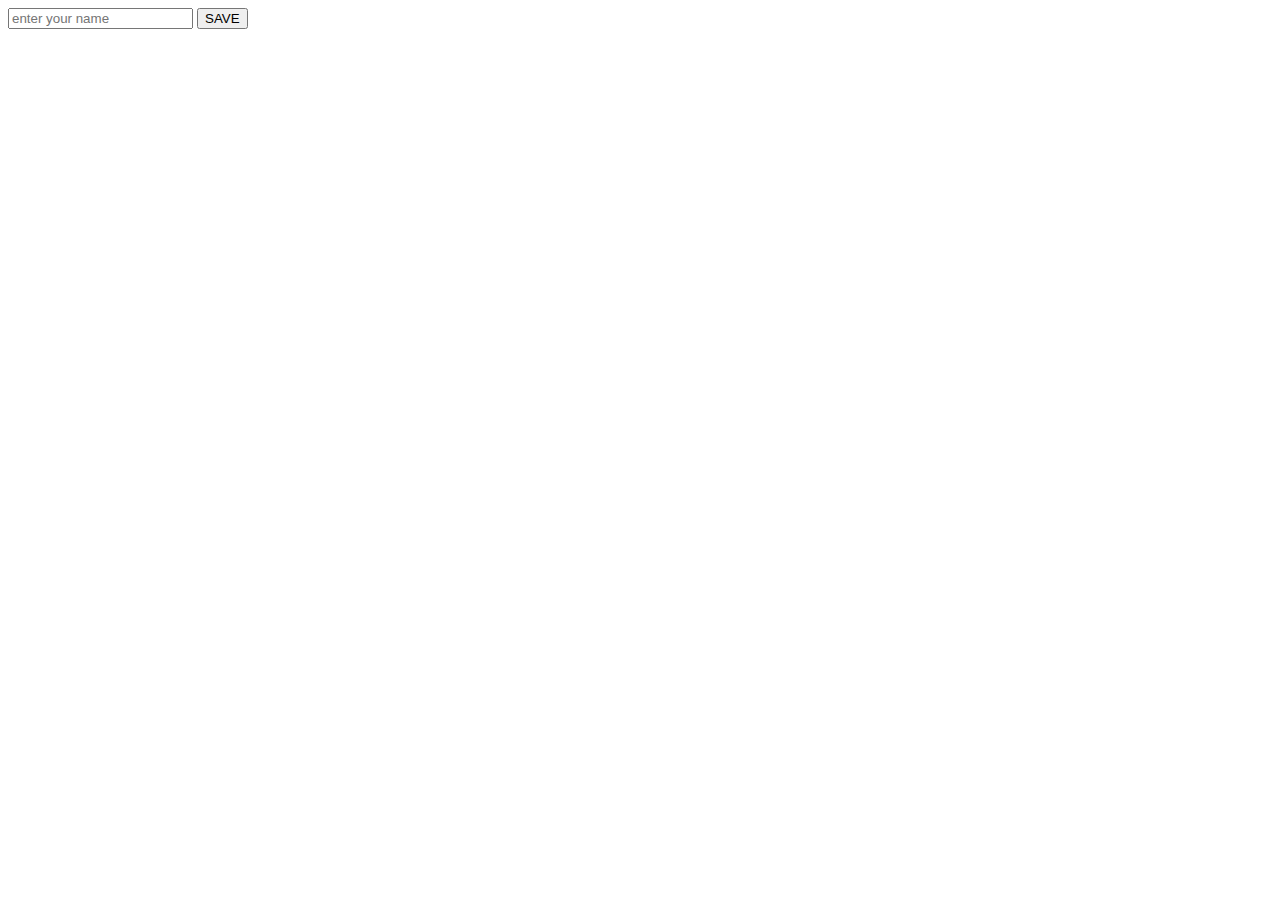
<file: js storage/index.html>
<!DOCTYPE html>
<html lang="en">
<head>
  <meta charset="UTF-8">
  <meta name="viewport" content="width=device-width, initial-scale=1.0">
  <meta http-equiv="X-UA-Compatible" content="ie=edge">
  <title>On Off</title>
  <style media="screen">
    #incorect{color: red}
  </style>
</head>
<body>

<input  type="text" placeholder="enter your name">
<button id="but"> SAVE </button>
<div id="alert"> <span id="incorect"></span></div>


<script src="locStorage.js">
</script>


</body>
</html>
</file>
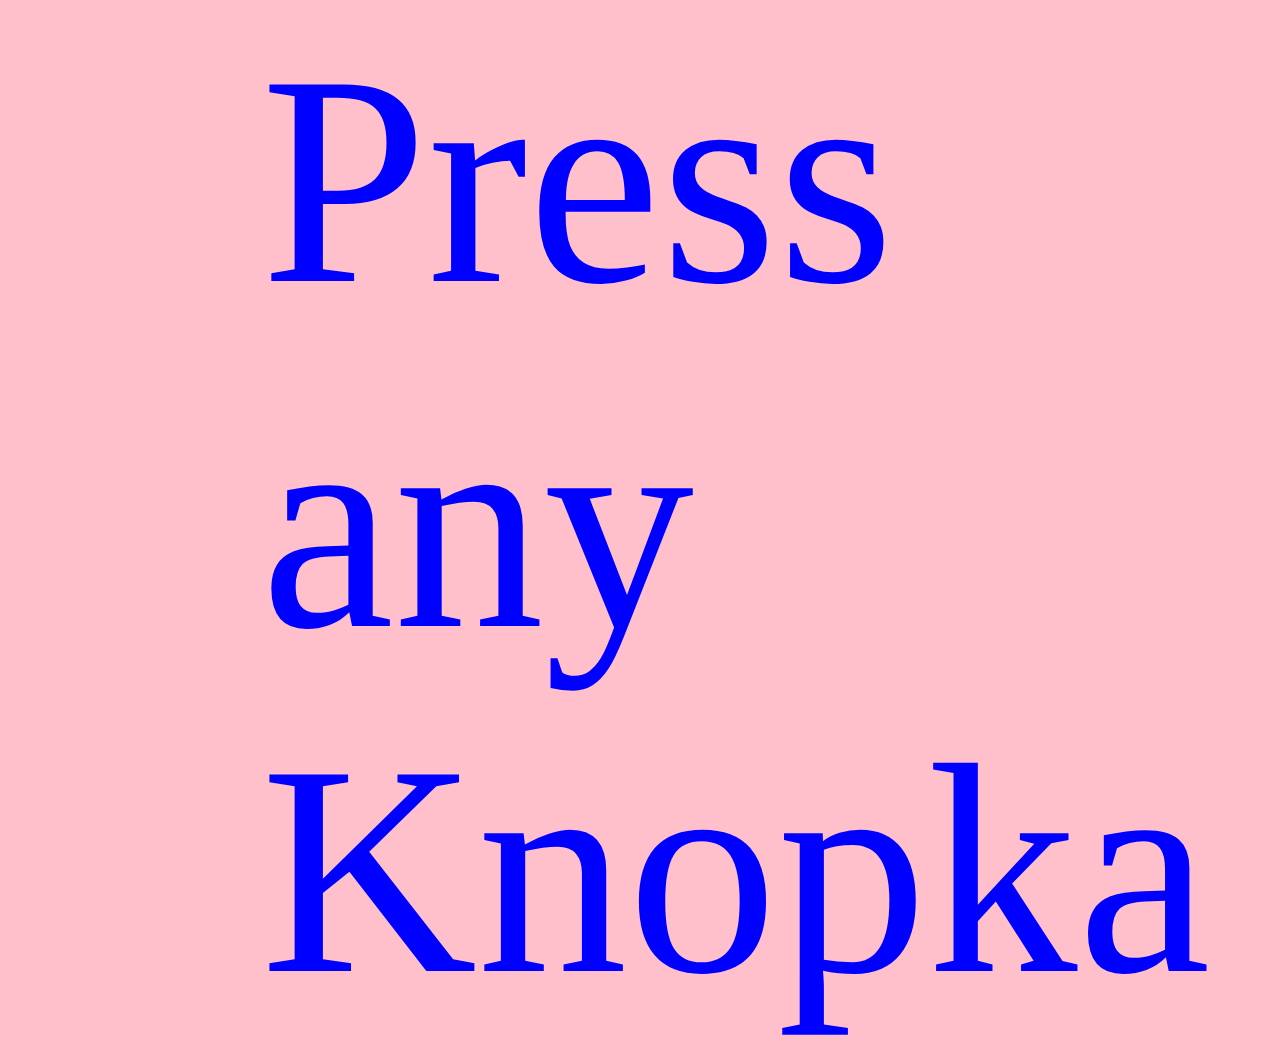
<file: keycodes/indexkey.html>
<!DOCTYPE html>
<html lang="en">
<head>
  <meta charset="UTF-8">
  <meta name="viewport" content="width=device-width, initial-scale=1.0">
  <meta http-equiv="X-UA-Compatible" content="ie=edge">
  <title>Document</title>
<link rel="stylesheet" href="style.css">
</head>
<body onkeydown="keyJs(event)">
  <div class="display">
    <div>
      <div class="daskeya"></div>
      <div id="divul">
          <div class="keycode-display"></div>
          <div class="aiapasat"></div>
          <div class="text-display">Press any Knopka</div>
      </div>
    </div>
  </div>
  <script src="arataCode.Test.js">

  </script>
</body>
</html>
</file>
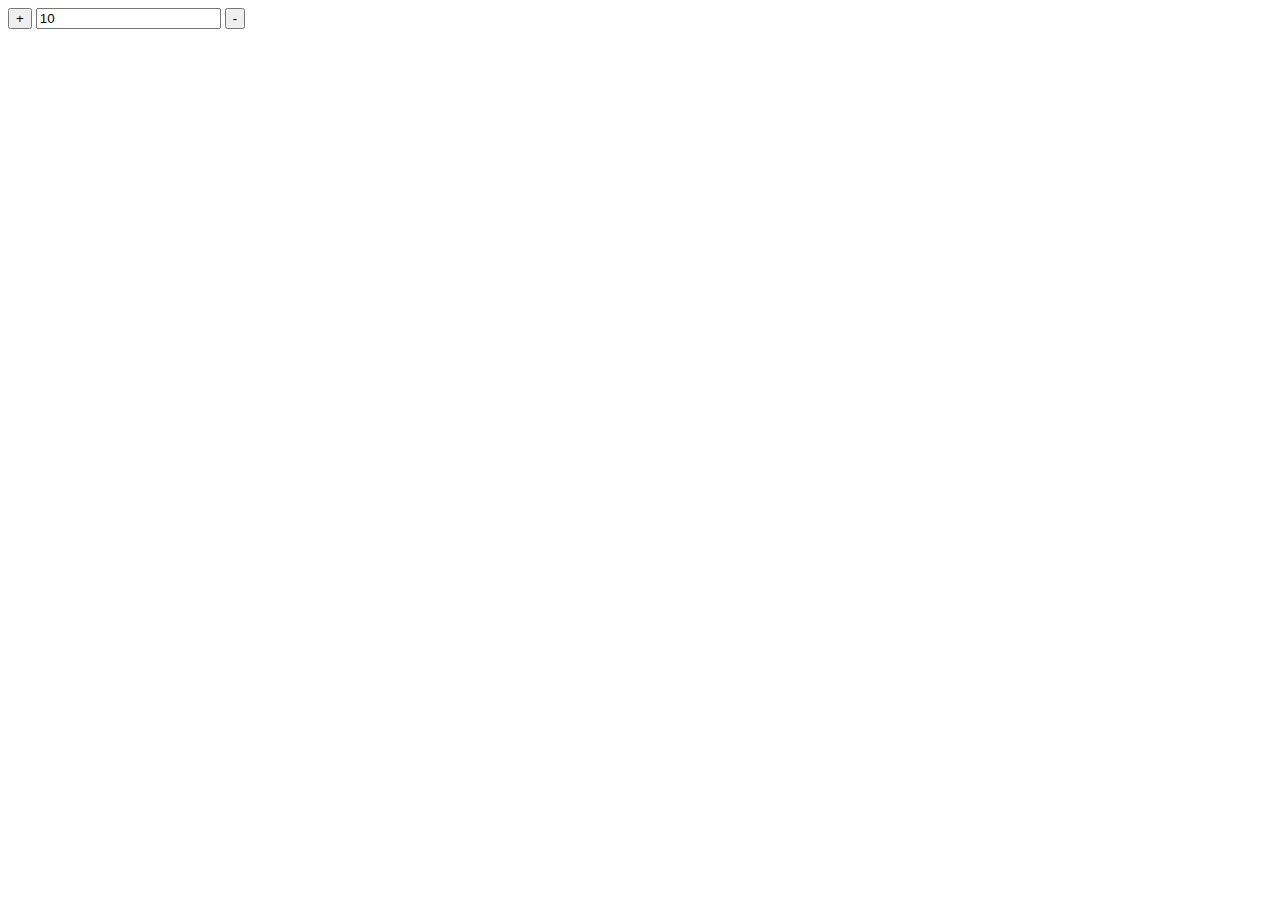
<file: plus-minus/plus-minus.html>
<!DOCTYPE html>
<html lang="en">
<head>
  <meta charset="UTF-8">
  <meta name="viewport" content="width=device-width, initial-scale=1.0">
  <meta http-equiv="X-UA-Compatible" content="ie=edge">
  <title>Plus Minus</title>

</head>
<body>

  <button onclick="myplus();">+</button>
  <input type="text" value="10">
  <button onclick="minus();">-</button>
  <div></div>

<script>

  //var plus = document.querySelector('input')
  //var buttonPlus = document.body.firstElementChild;
  var div = document.body.children[3];
  var input = document.querySelector('input');
function myplus(){
if(input.value <= 19){
 input.value++;
}else{
  div.innerHTML = "Achtung Ein";
}
}
function minus(){
  if(input.value >= -19){
  input.value--;
}else{
  div.innerHTML = "Achtung Zwei";
}
}

</script>

</body>
</html>
</file>
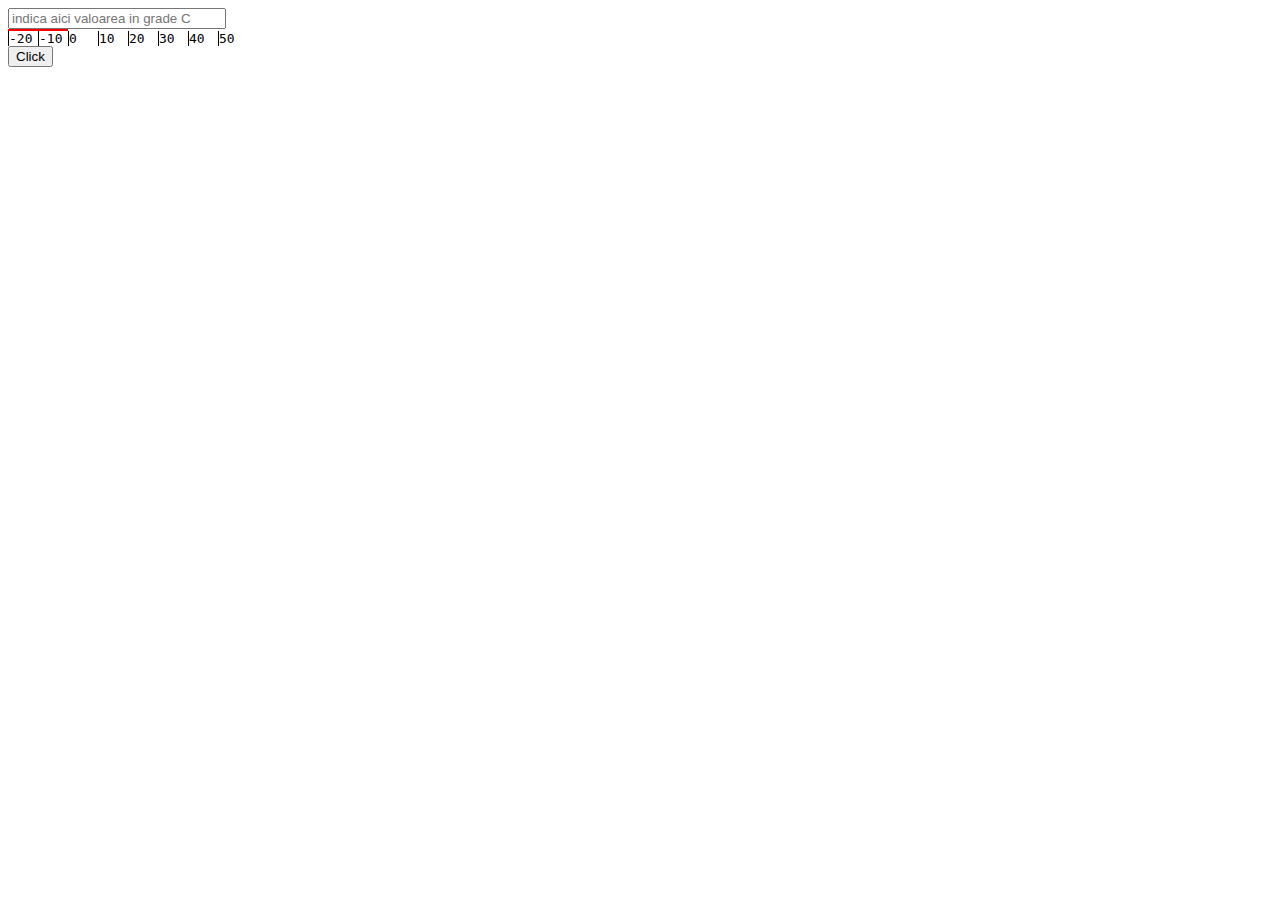
<file: termometer/termometer.html>
<!DOCTYPE html>
<html lang="en">
<head>
  <meta charset="UTF-8">
  <meta name="viewport" content="width=device-width, initial-scale=1.0">
  <meta http-equiv="X-UA-Compatible" content="ie=edge">
  <link rel="stylesheet" href="termometer.css">
  <title>Document</title>
</head>
<body>
  <div>
      <input onkeyup="updateTermometer();" id="temperature-input" placeholder="indica aici valoarea in grade C" type="number" min="-20" max="60">
  </div>
  <div id="termometer">
    <div id="termometer-indicator" style="width:60px;">
    </div>
    <div id="termometer-digits">
      <span>-20
      </span><span>-10
      </span><span>0
      </span><span>10
      </span><span>20
      </span><span>30
      </span><span>40
      </span><span>50
      </span>
    </div>
  </div>
  <input type="button" value="Click" onclick="updateTermometer();">
  <script src="termometer.js"></script>
</body>
</html>
</file>
<file: keycodes/style.css>
body{
background-color: pink;
animation: b 1s linear infinite;
}
.text-display{
  color: blue;
  font-size: 300px;
  padding-left: 20%;
animation: a 10s linear infinite;
}
.aiapasat{
  color:red;
  font-size: 40px;
  padding-left: 20% ;
  animation: a 15s linear infinite;
}
.daskeya{
font-size: 80px;
padding-left: 20%;
animation: a 20s linear infinite;
}
.keycode-display{
  font-size: 100px;
  padding-left: 40%;
}
@keyframes a {
  from{
    padding-left: 20%;
    color: blue;
  }
  50%{
    color: #27ed76;
    padding-left: 1%;
  }
  to{
    color: blue;
    padding-left: 20%;
  }
}
@keyframes b {
  from{
    background-color: pink;
  }
  50%{
    background-color: #11e8f1;
  }
  to{
    background-color: pink;
  }
}
</file>
<file: termometer/termometer.css>
#termometer-indicator{
  height: 2px;
  background: red;
}
#temperature-input{
  width: 210px;
}
#termometer-digits{
  font-family: monospace;
}
#termometer-digits span{
  display: inline-block;
  width: 29px; /*+1px border=30*/
  border-left:1px solid black;
}
</file>
